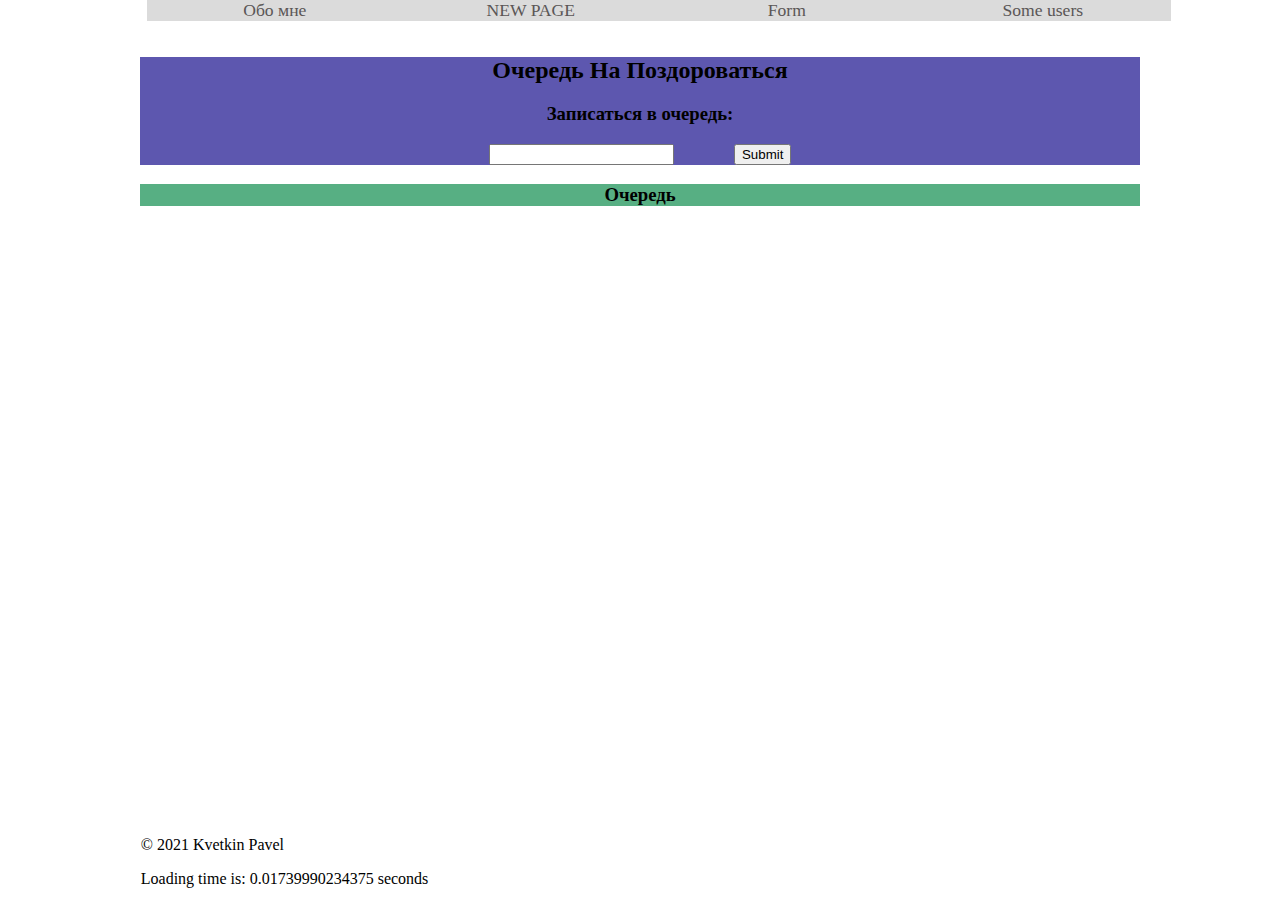
<file: form.html>
<!DOCTYPE html>
<html lang="ru">

<head>
    <meta charset="utf-8">
    <meta http-equiv="X-UA-Compatible" content="IE=edge">
    <title>Kvetkin Pavel M33041</title>
    <meta name="description" content="Сайт-портфолио, Кветкин Павел, M33041">
    <meta name="viewport" content="width=device-width, initial-scale=1">
    <link rel="stylesheet" href="css/form_style.css">
    <script src="scripts/main.js"></script>
    <script src="scripts/queue.js"></script>
</head>

<body>
    <!-- <header>
        <nav class="headerLi">
            <a href="index.html.#About">Обо мне</a>
            <a href="index.html.#Skills">Мои навыки</a>
            <a href="index.html.#Animal">Тотемное животное</a>
            <a href="index.html.#Code">Лучший код</a>
            <a href="index.html.#Quote">Любимая цитата</a>
            <a href="index.html.#Contacts">Контакты</a>
            <a href="new_page.html">Empty page</a>
            <a href="form.html">Form</a>
        </nav>
    </header> -->
    <header>
        <div class="headerLi">
        <!-- <dive id="headerId"> -->
            <a class="btn" href="index.html">Обо мне</a>
            <a class="btn" href="new_page.html">NEW PAGE</a>
            <a class="btn" href="form.html">Form</a>
            <a class="btn" href="some_users.html">Some users</a>
        </div>
    </header>
    <main>
        <div class="form_style">
            <h2>Очередь На Поздороваться</h2>
            <h3>Записаться в очередь: </h3> 
            <form id="addingForm">
                <input type="text" class="form-control" id="name" required="required">
                <input type="submit" id="submit" value="Submit">
                
        </div>
        <div class="queue">
            <h3>Очередь</h3>
            <ul class="list-group" id="names"></ul>
        </div>
                
            </form>
    </main>
    <footer>
        <p>
            &copy 2021 Kvetkin Pavel
        </p>
        <script>
            window.addEventListener("load", () => document.getElementById("timerOnLoad").innerText = "Loading time is: " + timeOnLoad + " seconds")
        </script>
        <p id="timerOnLoad">
            Loading time is:
        </p>
    </footer>
    <script src="scripts/current.js"></script>
</body>

</html>
</file>
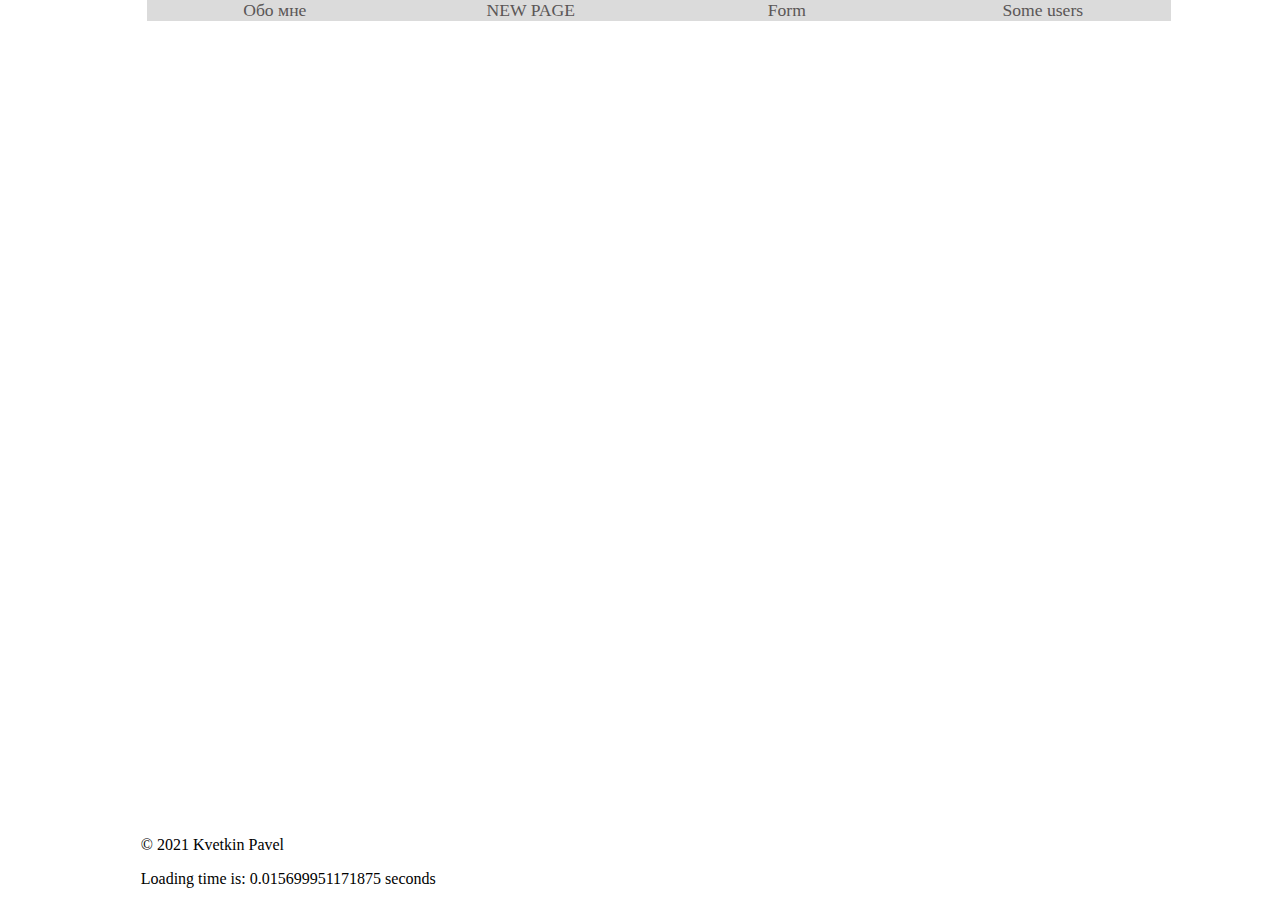
<file: new_page.html>
<!DOCTYPE html>
<html lang="ru">

<head>
    <meta charset="utf-8">
    <meta http-equiv="X-UA-Compatible" content="IE=edge">
    <title>Kvetkin Pavel M33041</title>
    <meta name="description" content="Сайт-портфолио, Кветкин Павел, M33041">
    <meta name="viewport" content="width=device-width, initial-scale=1">
    <link rel="stylesheet" href="css/new_page_style.css">
    <script src="scripts/main.js"></script>
</head>

<body>
    <!-- <header>
        <nav class="headerLi">
            <a href="index.html.#About">Обо мне</a>
            <a href="index.html.#Skills">Мои навыки</a>
            <a href="index.html.#Animal">Тотемное животное</a>
            <a href="index.html.#Code">Лучший код</a>
            <a href="index.html.#Quote">Любимая цитата</a>
            <a href="index.html.#Contacts">Контакты</a>
            <a href="new_page.html">Empty page</a>
            <a href="form.html">Form</a>
        </nav>
    </header> -->
    <header>
        <div class="headerLi">
        <!-- <dive id="headerId"> -->
            <a class="btn" href="index.html">Обо мне</a>
            <a class="btn" href="new_page.html">NEW PAGE</a>
            <a class="btn" href="form.html">Form</a>
            <a class="btn" href="some_users.html">Some users</a>
        </div>
    </header>
    <main>

    </main>
    <footer>
        <p>
            &copy 2021 Kvetkin Pavel
        </p>
        <script>
            window.addEventListener("load", () => document.getElementById("timerOnLoad").innerText = "Loading time is: " + timeOnLoad + " seconds")
        </script>
        <p id="timerOnLoad">
            Loading time is:
        </p>
    </footer>
    <script src="scripts/current.js"></script>
</body>

</html>
</file>
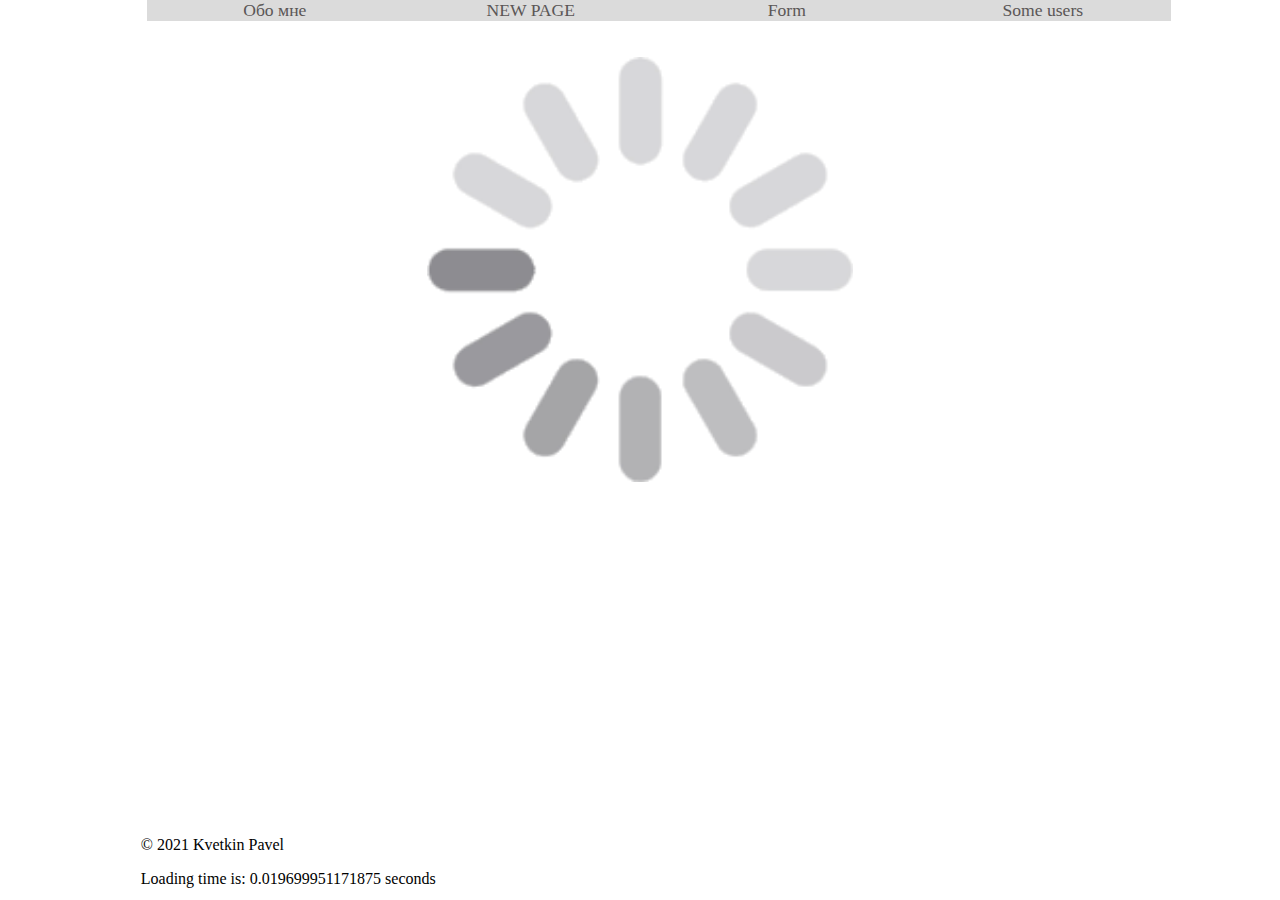
<file: some_users.html>
<!DOCTYPE html>
<html lang="ru">

<head>
    <meta charset="utf-8">
    <meta http-equiv="X-UA-Compatible" content="IE=edge">
    <title>Kvetkin Pavel M33041</title>
    <meta name="description" content="Сайт-портфолио, Кветкин Павел, M33041">
    <meta name="viewport" content="width=device-width, initial-scale=1">
    <link rel="stylesheet" href="css/some_users.css">
    <script src="scripts/main.js"></script>
</head>

<body>
    <!-- <header>
        <nav class="headerLi">
            <a href="index.html.#About">Обо мне</a>
            <a href="index.html.#Skills">Мои навыки</a>
            <a href="index.html.#Animal">Тотемное животное</a>
            <a href="index.html.#Code">Лучший код</a>
            <a href="index.html.#Quote">Любимая цитата</a>
            <a href="index.html.#Contacts">Контакты</a>
            <a href="new_page.html">Empty page</a>
            <a href="form.html">Form</a>
        </nav>
    </header> -->
    <header>
        <div class="headerLi">
        <!-- <dive id="headerId"> -->
            <a class="btn" href="index.html">Обо мне</a>
            <a class="btn" href="new_page.html">NEW PAGE</a>
            <a class="btn" href="form.html">Form</a>
            <a class="btn" href="some_users.html">Some users</a>
        </div>
    </header>
    <main>
        <img class="loading" id="preloader" src="img/loading-buffering.gif"></div>
        <div class="users_info" id="users"></div>
    </main>
    <footer>
        <p>
            &copy 2021 Kvetkin Pavel
        </p>
        <script>
            window.addEventListener("load", () => document.getElementById("timerOnLoad").innerText = "Loading time is: " + timeOnLoad + " seconds")
        </script>
        <p id="timerOnLoad">
            Loading time is:
        </p>
    </footer>
    <script src="scripts/current.js"></script>
    <script src="scripts/users.js"></script>
</body>

</html>
</file>
<file: css/form_style.css>
* {
    margin-left: 3%;
    margin-right: 3%;
}

/* main h2 {
    position: absolute;
} */

main {
    margin-top: 5%;
}

header a { 
    text-decoration: none;
    color:rgb(90, 86, 86);
}

header a:hover { 
    text-decoration: underline;
}

body {
    font-family: 'Times New Roman', Times, serif;
}

footer {
    position: absolute;
    left: 5%;
    bottom: 0;
    width: 100%;
    height: 80px;
}

.headerLi {
    
    width: 80%;
    /* margin-bottom: 3%; */
    background-color: rgb(219, 219, 219);
    display: flex;
    flex-direction: row;
    
    text-align: center;
    /* margin-left: 1%;
    margin-right: 1%; */
    /* justify-content: space-between; */
    /* flex-direction: row; */
    /* padding: 5px 0; */
    outline-color: red;
    position: fixed;
    top: 0;
    /* margin-bottom: 500px; */
}

/* h1 {
    margin-top: 50px;
} */

.headerLi a {
    width: 50%;
    display: flex;
    justify-content: space-around;
    font-size: 110%;
}

.form_style {
    background-color: #5d57af;
    text-align: center;
}

.headerLi a:active {
    color:rgb(46, 84, 155);
    background-color: #3f37b4;
}

.btn {
    font-size: small;
}

.active, .btn:hover {
    background-color: rgb(102, 102, 102);
    color: white;
}

.queue {
    background-color: #57af83;
    text-align: center;
}
</file>
<file: css/new_page_style.css>
* {
    margin-left: 3%;
    margin-right: 3%;
}

/* main h2 {
    position: absolute;
} */

main {
    margin-top: 5%;
}

header a { 
    text-decoration: none;
    color:rgb(90, 86, 86);
}

header a:hover { 
    text-decoration: underline;
}

body {
    font-family: 'Times New Roman', Times, serif;
}

footer {
    position: absolute;
    left: 5%;
    bottom: 0;
    width: 100%;
    height: 80px;
}

.headerLi {
    
    width: 80%;
    /* margin-bottom: 3%; */
    background-color: rgb(219, 219, 219);
    display: flex;
    flex-direction: row;
    
    text-align: center;
    /* margin-left: 1%;
    margin-right: 1%; */
    /* justify-content: space-between; */
    /* flex-direction: row; */
    /* padding: 5px 0; */
    outline-color: red;
    position: fixed;
    top: 0;
    /* margin-bottom: 500px; */
}

/* h1 {
    margin-top: 50px;
} */

.headerLi a {
    width: 50%;
    display: flex;
    justify-content: space-around;
    font-size: 110%;
}

.headerLi a:active {
    color:rgb(46, 84, 155);
    background-color: #3f37b4;
}

.btn {
    font-size: small;
}

.active, .btn:hover {
    background-color: rgb(102, 102, 102);
    color: white;
}
</file>
<file: css/some_users.css>
* {
    margin-left: 3%;
    margin-right: 3%;
}

/* main h2 {
    position: absolute;
} */

main {
    margin-top: 5%;
}

header a { 
    text-decoration: none;
    color:rgb(90, 86, 86);
}

header a:hover { 
    text-decoration: underline;
}

body {
    font-family: 'Times New Roman', Times, serif;
}

footer {
    position: absolute;
    left: 5%;
    bottom: 0;
    width: 100%;
    height: 80px;
}

.headerLi {
    
    width: 80%;
    /* margin-bottom: 3%; */
    background-color: rgb(219, 219, 219);
    display: flex;
    flex-direction: row;
    
    text-align: center;
    /* margin-left: 1%;
    margin-right: 1%; */
    /* justify-content: space-between; */
    /* flex-direction: row; */
    /* padding: 5px 0; */
    outline-color: red;
    position: fixed;
    top: 0;
    /* margin-bottom: 500px; */
}

/* h1 {
    margin-top: 50px;
} */

.headerLi a {
    width: 50%;
    display: flex;
    justify-content: space-around;
    font-size: 110%;
}

.headerLi a:active {
    color:rgb(46, 84, 155);
    background-color: #3f37b4;
}

.btn {
    font-size: small;
}

.active, .btn:hover {
    background-color: rgb(102, 102, 102);
    color: white;
}



.loading {
  display: block;
  margin-left: auto;
  margin-right: auto;
  width: 40%;
}

.users_info {
  display: flex;
  justify-content: center;
}
</file>
